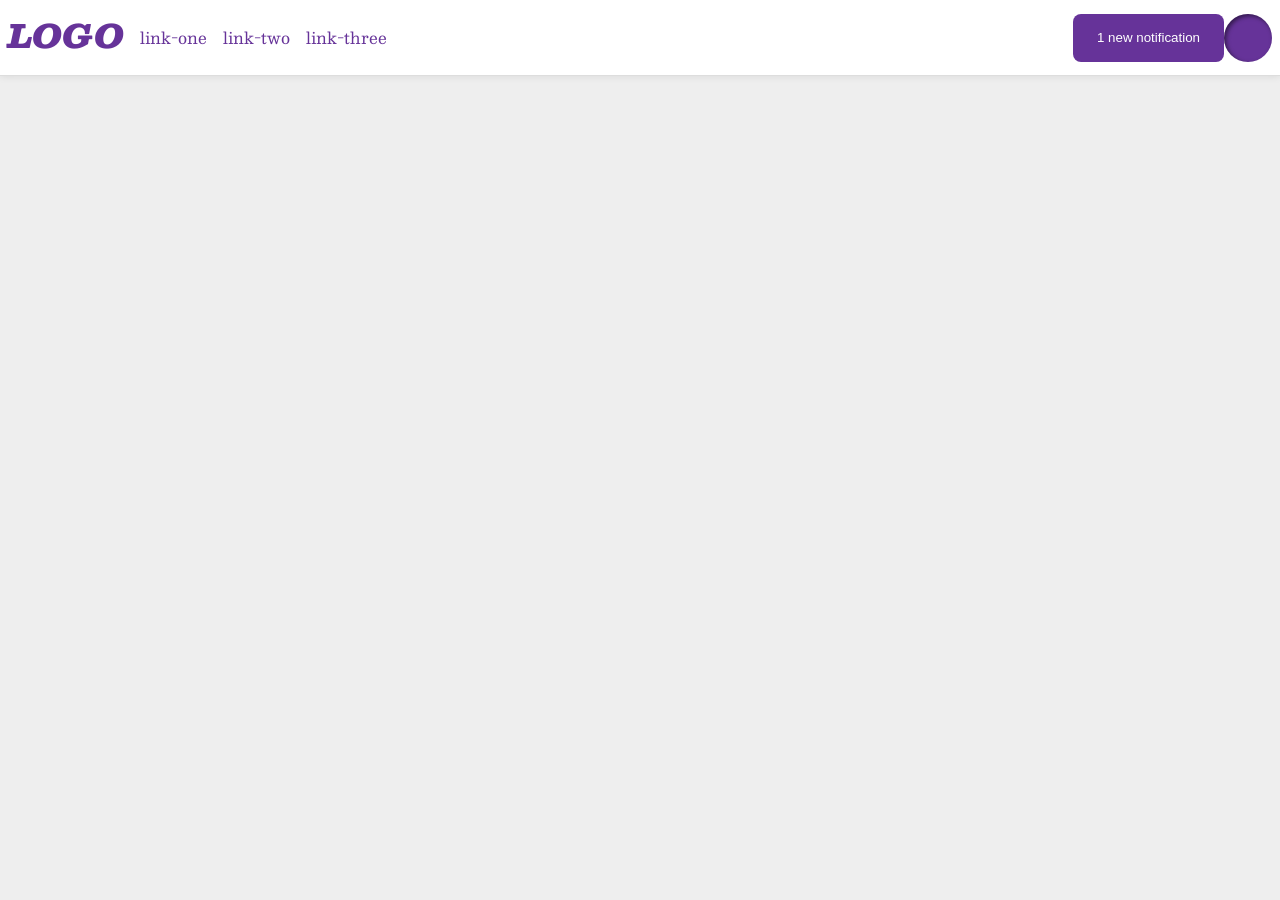
<file: foundations/flex/03-flex-header-2/index.html>
<!DOCTYPE html>
<html lang="en">
  <head>
    <meta charset="UTF-8">
    <meta http-equiv="X-UA-Compatible" content="IE=edge">
    <meta name="viewport" content="width=device-width, initial-scale=1.0">
    <title>Flex Header 2</title>
    <link rel="stylesheet" href="style.css">
  </head>
  <body>
    <div class="header">
      <div class="left-links">
        <div class="logo">
          LOGO
        </div>
          <ul class="links">
            <li><a href="https://google.com">link-one</a></li>
            <li><a href="https://google.com">link-two</a></li>
            <li><a href="https://google.com">link-three</a></li>
            </ul>
      </div>
      <div class="right-links">  
          <button class="notifications">
          1 new notification
          </button>
          <div class="profile-image"></div>
      </div>
    </div>
  </body>
</html>
</file>
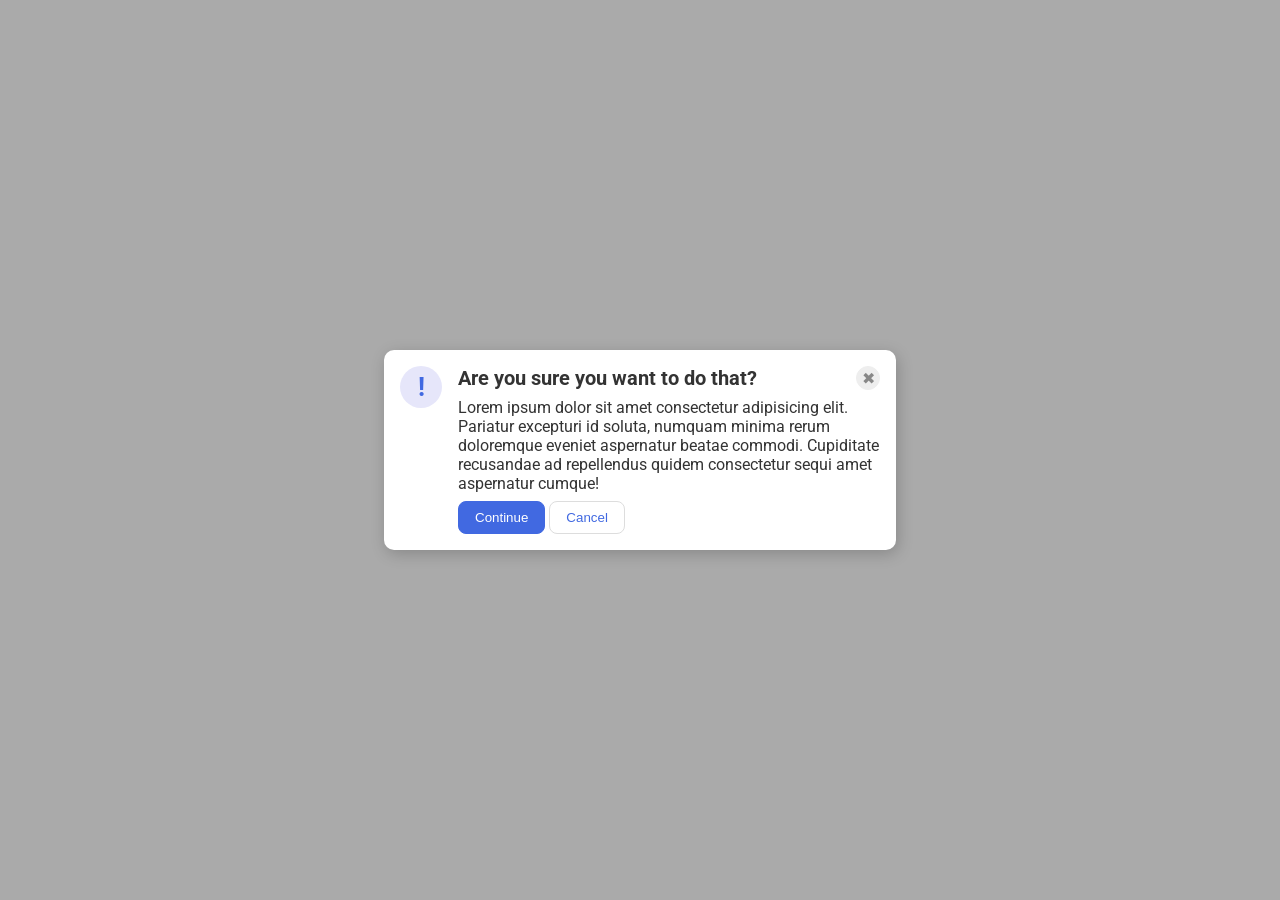
<file: foundations/flex/05-flex-modal/index.html>
<!DOCTYPE html>
<html lang="en">
  <head>
    <meta charset="UTF-8">
    <meta http-equiv="X-UA-Compatible" content="IE=edge">
    <meta name="viewport" content="width=device-width, initial-scale=1.0">
    <link rel="stylesheet" href="style.css">
    <title>Modal</title>
  </head>
  <body>
    <div class="modal">
      <div class="icon">!</div>
      <div class="container">
          <div class="header">
            <strong>Are you sure you want to do that? </strong>
            <button class="close-button">✖</button> 
          </div>
          <div class="text">Lorem ipsum dolor sit amet consectetur adipisicing elit. Pariatur excepturi id soluta, numquam minima rerum doloremque eveniet aspernatur beatae commodi. Cupiditate recusandae ad repellendus quidem consectetur sequi amet aspernatur cumque!</div>
          <button class="continue">Continue</button>
          <button class="cancel">Cancel</button>
      </div>
    </div>
  </body>
</html>
</file>
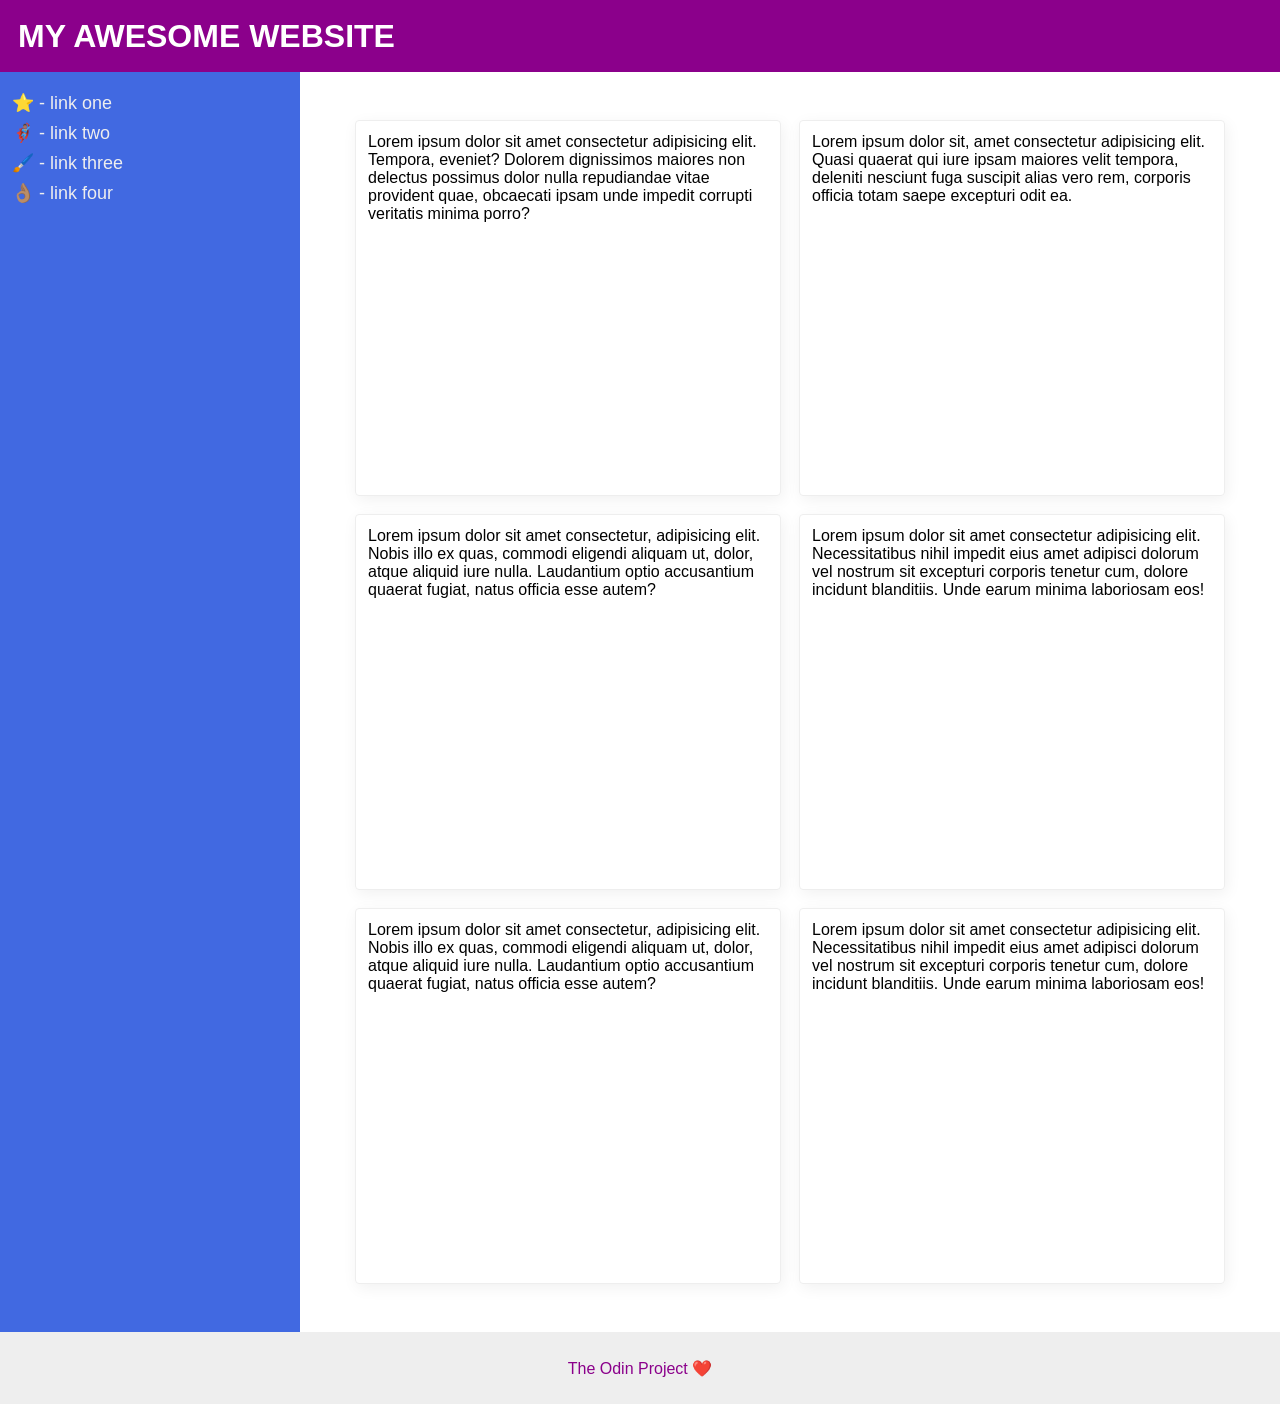
<file: foundations/flex/07-flex-layout-2/index.html>
<!DOCTYPE html>
<html lang="en">
  <head>
    <meta charset="UTF-8">
    <meta http-equiv="X-UA-Compatible" content="IE=edge">
    <meta name="viewport" content="width=device-width, initial-scale=1.0">
    <title>The Holy Grail</title>
    <link rel="stylesheet" href="style.css">
  </head>
  <body>
    <div class="header">
      MY AWESOME WEBSITE
    </div>
    <div class="content">
      <div class="sidebar">
        <ul>
          <li><a href="#">⭐ - link one</a></li>
          <li><a href="#">🦸🏽‍♂️ - link two</a></li>
          <li><a href="#">🖌️ - link three</a></li>
          <li><a href="#">👌🏽 - link four</a></li>
        </ul>
      </div>
      <div class="container">
        <div class="card">Lorem ipsum dolor sit amet consectetur adipisicing elit. Tempora, eveniet? Dolorem dignissimos maiores non delectus possimus dolor nulla repudiandae vitae provident quae, obcaecati ipsam unde impedit corrupti veritatis minima porro?</div>
        <div class="card">Lorem ipsum dolor sit, amet consectetur adipisicing elit. Quasi quaerat qui iure ipsam maiores velit tempora, deleniti nesciunt fuga suscipit alias vero rem, corporis officia totam saepe excepturi odit ea.</div>
        <div class="card">Lorem ipsum dolor sit amet consectetur, adipisicing elit. Nobis illo ex quas, commodi eligendi aliquam ut, dolor, atque aliquid iure nulla. Laudantium optio accusantium quaerat fugiat, natus officia esse autem?</div>
        <div class="card">Lorem ipsum dolor sit amet consectetur adipisicing elit. Necessitatibus nihil impedit eius amet adipisci dolorum vel nostrum sit excepturi corporis tenetur cum, dolore incidunt blanditiis. Unde earum minima laboriosam eos!</div>
        <div class="card">Lorem ipsum dolor sit amet consectetur, adipisicing elit. Nobis illo ex quas, commodi eligendi aliquam ut, dolor, atque aliquid iure nulla. Laudantium optio accusantium quaerat fugiat, natus officia esse autem?</div>
        <div class="card">Lorem ipsum dolor sit amet consectetur adipisicing elit. Necessitatibus nihil impedit eius amet adipisci dolorum vel nostrum sit excepturi corporis tenetur cum, dolore incidunt blanditiis. Unde earum minima laboriosam eos!</div>
      </div>
    </div>
    <div class="footer">
      The Odin Project ❤️
    </div>
  </body>
</html>
</file>
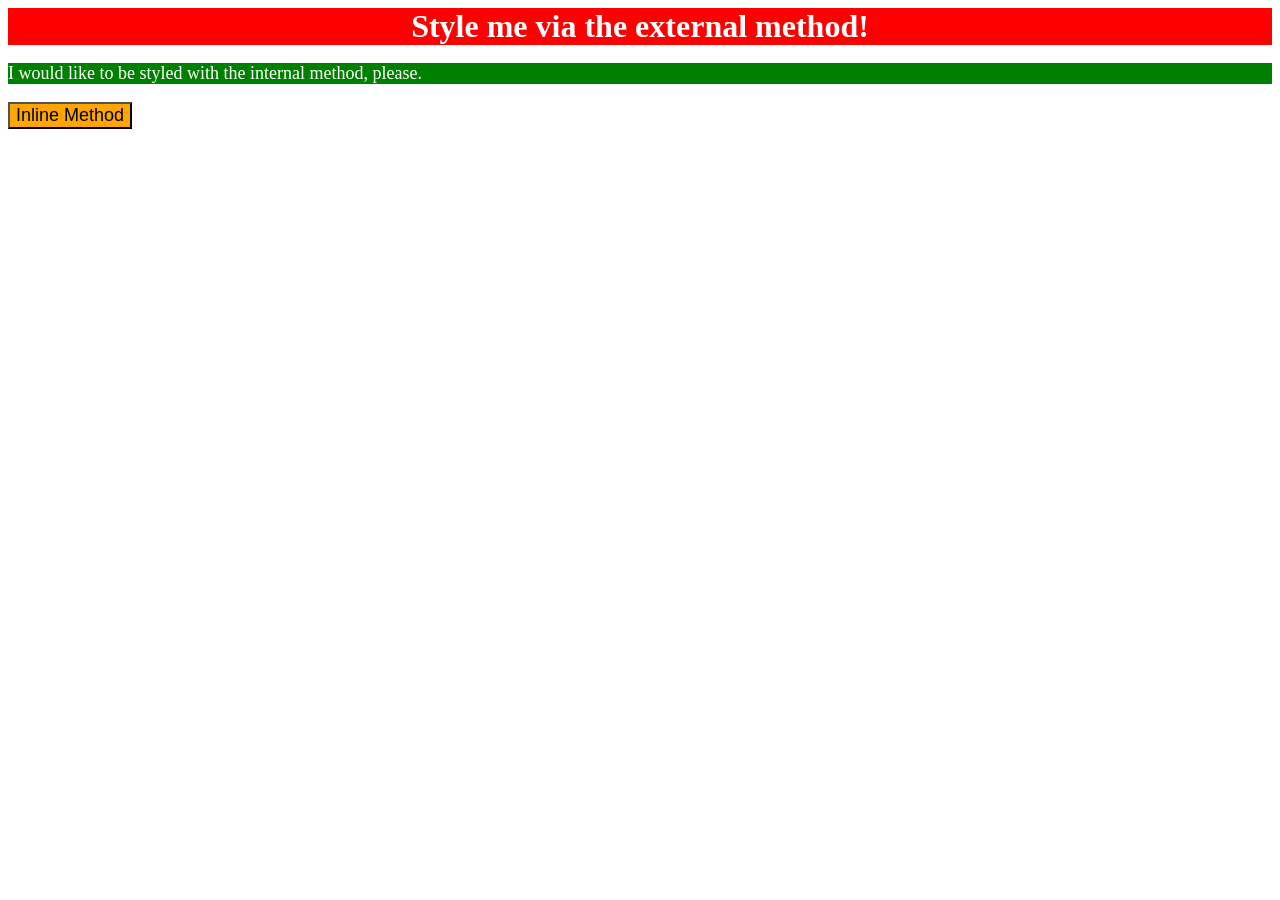
<file: foundations/intro-to-css/01-css-methods/index.html>
<!DOCTYPE html>
<html lang="en">
  <head>
    <meta charset="UTF-8">
    <meta http-equiv="X-UA-Compatible" content="IE=edge">
    <meta name="viewport" content="width=device-width, initial-scale=1.0">
    <link rel="stylesheet" href="style.css">
    <style>
      p {
        color: white;
        background-color: green;
        font-size: 18px;
      }
    </style>
    <title>Methods for Adding CSS</title>
  </head>
  <body>
    <div>Style me via the external method!</div>
    <p>I would like to be styled with the internal method, please.</p>
    <button style="background-color: orange; font-size: 18px;">Inline Method</button>
  </body>
</html>
</file>
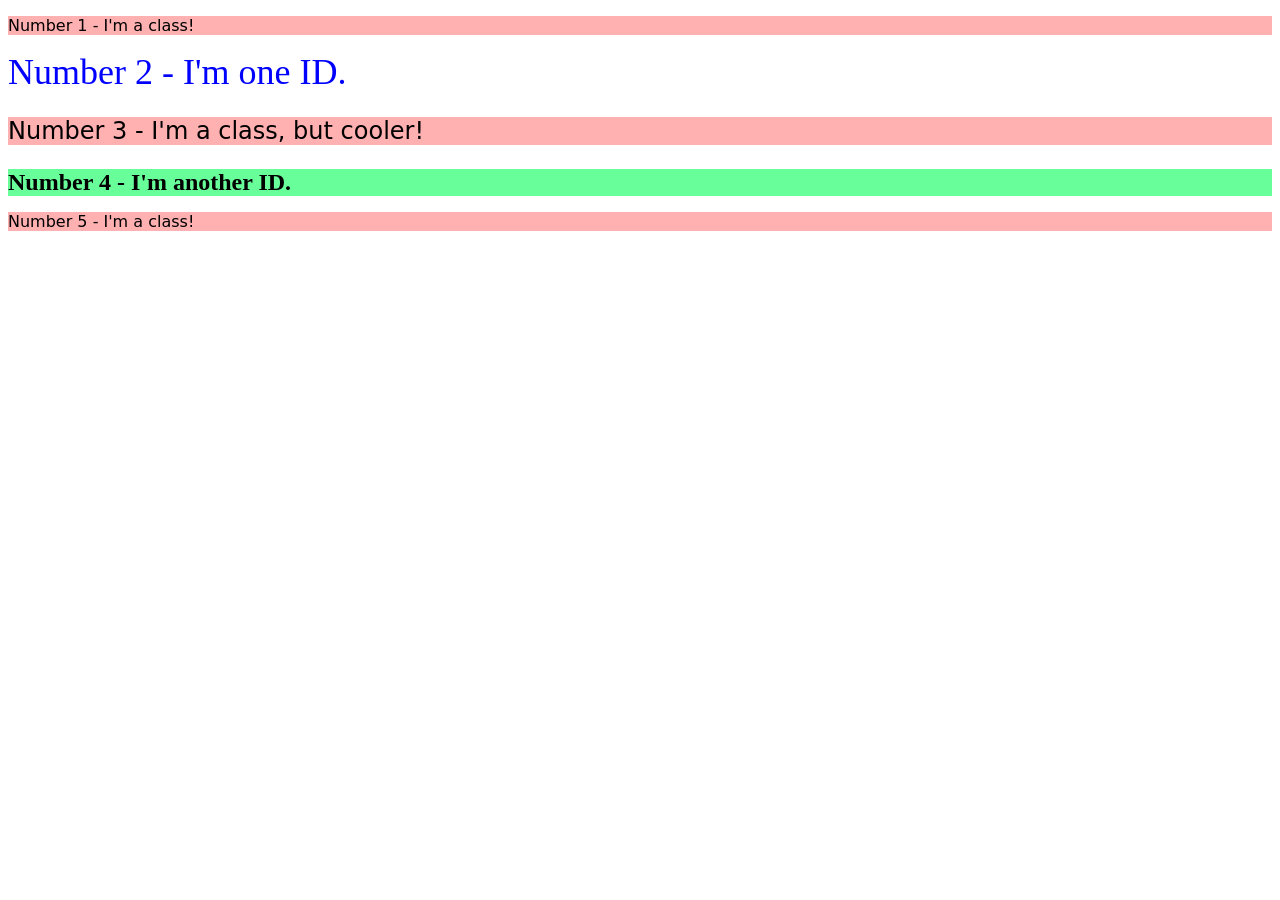
<file: foundations/intro-to-css/02-class-id-selectors/index.html>
<!DOCTYPE html>
<html lang="en">
  <head>
    <meta charset="UTF-8">
    <meta http-equiv="X-UA-Compatible" content="IE=edge">
    <meta name="viewport" content="width=device-width, initial-scale=1.0">
    <title>Class and ID Selectors</title>
    <link rel="stylesheet" href="style.css">
  </head>
  <body>
    <p class="class">Number 1 - I'm a class!</p>
    <div id="one">Number 2 - I'm one ID.</div>
    <p class="cooler class">Number 3 - I'm a class, but cooler!</p>
    <div id="another">Number 4 - I'm another ID.</div>
    <p class="class">Number 5 - I'm a class!</p>
  </body>
</html>
</file>
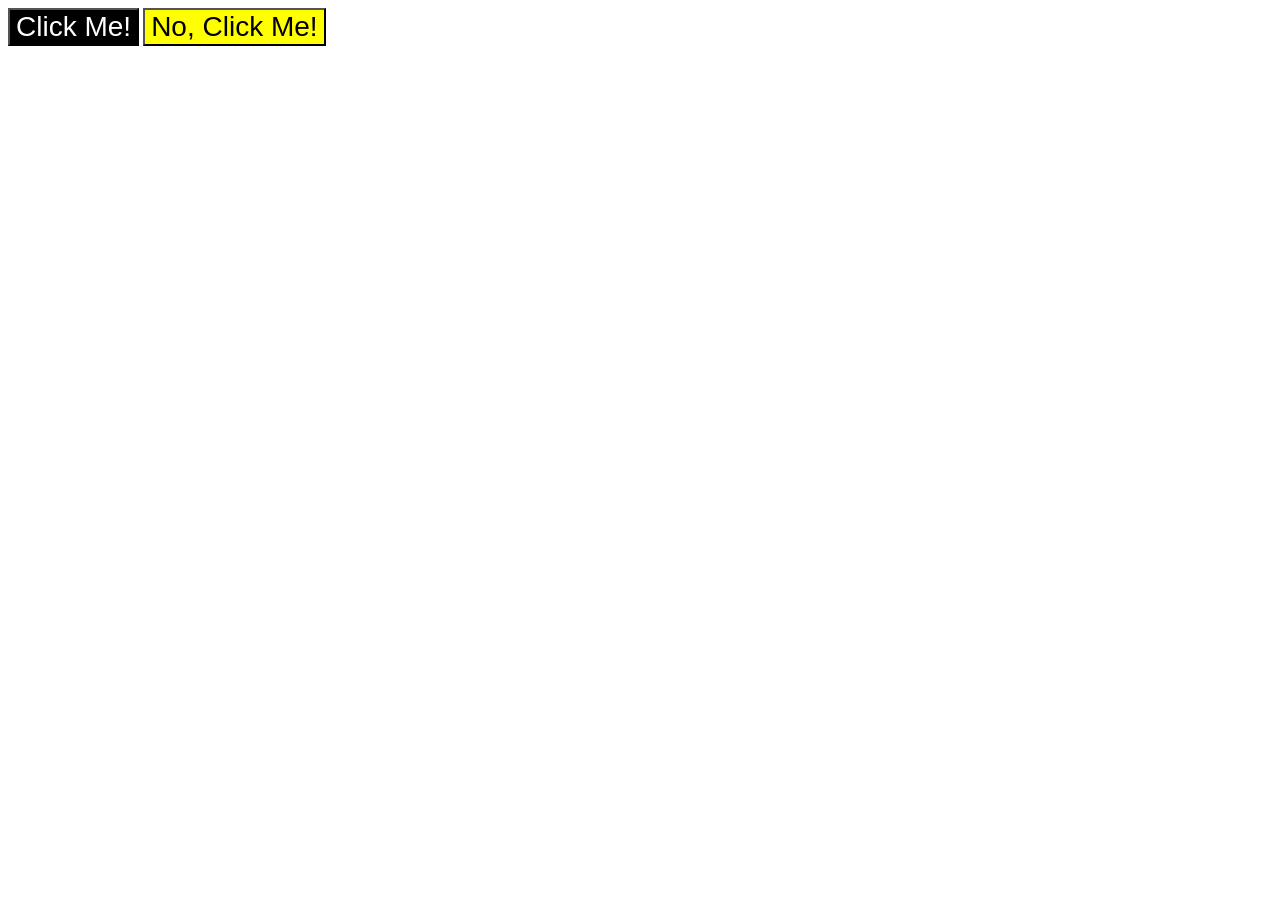
<file: foundations/intro-to-css/03-grouping-selectors/index.html>
<!DOCTYPE html>
<html lang="en">
  <head>
    <meta charset="UTF-8">
    <meta http-equiv="X-UA-Compatible" content="IE=edge">
    <meta name="viewport" content="width=device-width, initial-scale=1.0">
    <title>Grouping Selectors</title>
    <link rel="stylesheet" href="style.css">
  </head>
  <body>
    <button class="black">Click Me!</button>
    <button class="yellow">No, Click Me!</button>
  </body>
</html>
</file>
<file: foundations/flex/03-flex-header-2/style.css>
/* this is some magical font-importing.  
you'll learn about it later. */
@import url('https://fonts.googleapis.com/css2?family=Besley:ital,wght@0,400;1,900&display=swap');

body {
  margin: 0;
  background: #eee;
  font-family: Besley, serif;
}

.header {
  background: white;
  border-bottom: 1px solid #ddd;
  box-shadow: 0 0 8px rgba(0,0,0,.1);
  display: flex;
  justify-content: space-between;
  align-items: center;
  padding: 8px;
}

.profile-image {
  background: rebeccapurple;
  box-shadow: inset 2px 2px 4px rgba(0,0,0,.5);
  border-radius: 50%;
  width: 48px;
  height: 48px;
  flex-shrink: 0;
}

.logo {
  color: rebeccapurple;
  font-size: 32px;
  font-weight: 900;
  font-style: italic;
  margin-right: 16px;
}

button {
  border: none;
  border-radius: 8px;
  background: rebeccapurple;
  color: white;
  padding: 8px 24px;
}

a {
  /* this removes the line under our links */
  text-decoration: none;
  color: rebeccapurple;
}

ul {
  list-style-type: none;
  display: flex;
  padding-left: 0px;
  gap: 16px;
}

.left-links {
  display: flex;
}

.right-links {
  display: flex;
  justify-content: flex-end;
}
</file>
<file: foundations/flex/05-flex-modal/style.css>
@import url('https://fonts.googleapis.com/css2?family=Roboto:wght@400;700&display=swap');

html, body {
  height: 100%;
}

body {
  font-family: Roboto, sans-serif;
  margin: 0;
  background: #aaa;
  color: #333;
  /* I'll give you this one for free lol */
  display: flex;
  align-items: center;
  justify-content: center;
}

.modal {
  background: white;
  width: 480px;
  border-radius: 10px;
  box-shadow: 2px 4px 16px rgba(0,0,0,.2);
  padding: 16px;
  display: flex;
  gap: 16px;
}

.icon {
  color: royalblue;
  font-size: 26px;
  font-weight: 700;
  background: lavender;
  width: 42px;
  height: 42px;
  border-radius: 50%;
  display: flex;
  align-items: center;
  justify-content: center;
  flex-shrink: 0;
}

.close-button {
  background: #eee;
  border-radius: 50%;
  color: #888;
  font-weight: 400;
  font-size: 16px;
  height: 24px;
  width: 24px;
  display: flex;
  align-items: center;
  justify-content: center;
  border: 1px solid #eee;
  padding: 0;
  flex-shrink: 0;
}

button {
  cursor: pointer;
  padding: 8px 16px;
  border-radius: 8px;
}

button.continue {
  background: royalblue;
  border: 1px solid royalblue;
  color: white;
  margin-right: 4px;
}

button.cancel {
  background: white;
  border: 1px solid #ddd;
  color: royalblue;
}

.header {
  font-size: 20px;
  display: flex;
  flex: 1;
  align-items: center;
  justify-content: space-between;
}

.container {
  display: flex;
  flex-wrap: wrap;
}

.text {
  margin: 8px 0;
}
</file>
<file: foundations/flex/07-flex-layout-2/style.css>
body {
  font-family: -apple-system, BlinkMacSystemFont, 'Segoe UI', Roboto, Oxygen, Ubuntu, Cantarell, 'Open Sans', 'Helvetica Neue', sans-serif;
  margin: 0;
  min-height: 100vh;
  display: flex;
  flex-direction: column;
}

.header {
  height: 72px;
  background: darkmagenta;
  color: white;
  display: flex;
  align-items: center;
  font-size: 32px;
  padding-left: 18px;
  font-weight: 900;
}

.footer {
  height: 72px;
  background: #eee;
  color: darkmagenta;
  display: flex;
  align-items: center;
  justify-content: center;
}

.sidebar {
  width: 300px;
  background: royalblue;
  box-sizing: border-box;
  display: flex;
  flex: 0 0 auto;
}

.card {
  border: 1px solid #eee;
  box-shadow: 2px 4px 16px rgba(0,0,0,.06);
  border-radius: 4px;
  height: 350px;
  width: 400px;
}

.content {
  display: flex;
  flex: 1;
}

ul {
  list-style-type: none;
  margin: 0;
  padding: 12px;
  font-size: 18px;
}

li {
  margin-top: 8px;
}

a {
  text-decoration: none;
  color: #eee;
}


.container {
  display: flex;
  flex: 1;
  flex-wrap: wrap;
  justify-content: center;
  align-items: center;
  padding: 48px;
  gap: 18px;
}

.card {
  padding: 12px;
}
</file>
<file: foundations/intro-to-css/01-css-methods/style.css>
div {
    color: white;
    background-color: red;
    text-align: center;
    font-size: 32px;
    font-weight: bold;
}
</file>
<file: foundations/intro-to-css/02-class-id-selectors/style.css>
/* Add CSS Styling */
.class {
    background-color: rgb(255, 177, 177);
    font-family: Verdana, "DejaVu Sans", sans-serif;
}

.cooler.class {
    font-size: 24px;
}

#one {
    color: rgb(0, 0, 255);
    font-size: 36px;
}

#another {
    background-color: rgb(104, 255, 154);
    font-size: 24px;
    font-weight: bold;
}
</file>
<file: foundations/intro-to-css/03-grouping-selectors/style.css>
/* Add CSS Styling */
.yellow, .black {
    font-size: 28px;
    font-family: Helvetica, 'Times New Roman', Times, sans-serif;
}

.black {
    color: white;
    background-color: black;
}

.yellow {
    background-color: yellow;
}
</file>
